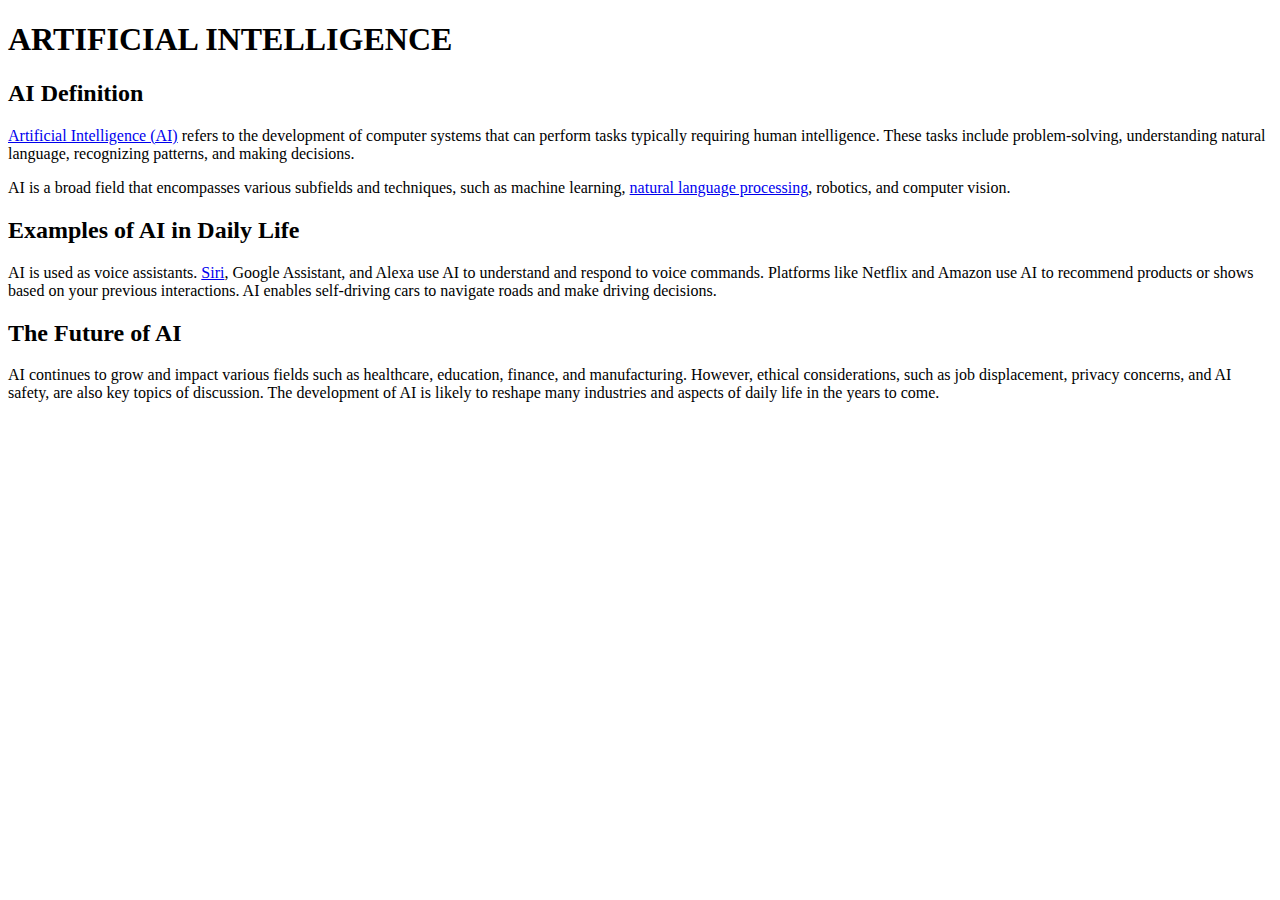
<file: 4.AI.html>
<!DOCTYPE html>
<html lang="en">
<head>
    <meta charset="UTF-8">
    <meta name="viewport" content="width=device-width, initial-scale=1.0">
    <title>ARTIFICIAL INTELLIGENCE</title>
</head>
<body>
    <h1>ARTIFICIAL INTELLIGENCE</h1>
    <h2>AI Definition</h2>
    <p><a href="https://en.wikipedia.org/wiki/Artificial_intelligence">Artificial Intelligence (AI)</a> refers to the development
        of computer systems that can perform tasks typically
        requiring human intelligence. These tasks include
        problem-solving, understanding natural language,
        recognizing patterns, and making decisions.</p>
    
    <p>AI is a broad field that encompasses various subfields
        and techniques, such as machine learning, <a href="https://en.wikipedia.org/wiki/Natural_language_processing">natural
        language processing</a>, robotics, and computer vision.</p>
    
    <h2>Examples of AI in Daily Life</h2>
    <p>AI is used as voice assistants. <a href="https://pl.wikipedia.org/wiki/Siri">Siri</a>, Google Assistant,
        and Alexa use AI to understand and respond to voice
        commands. Platforms like Netflix and Amazon use AI to
        recommend products or shows based on your previous
        interactions. AI enables self-driving cars to navigate
        roads and make driving decisions.</p>
    
    <h2>The Future of AI</h2>
    <p>AI continues to grow and impact various fields such as
        healthcare, education, finance, and manufacturing.
        However, ethical considerations, such as job
        displacement, privacy concerns, and AI safety, are also
        key topics of discussion. The development of AI is
        likely to reshape many industries and aspects of daily
        life in the years to come.</p>

</body>
</html>
</file>
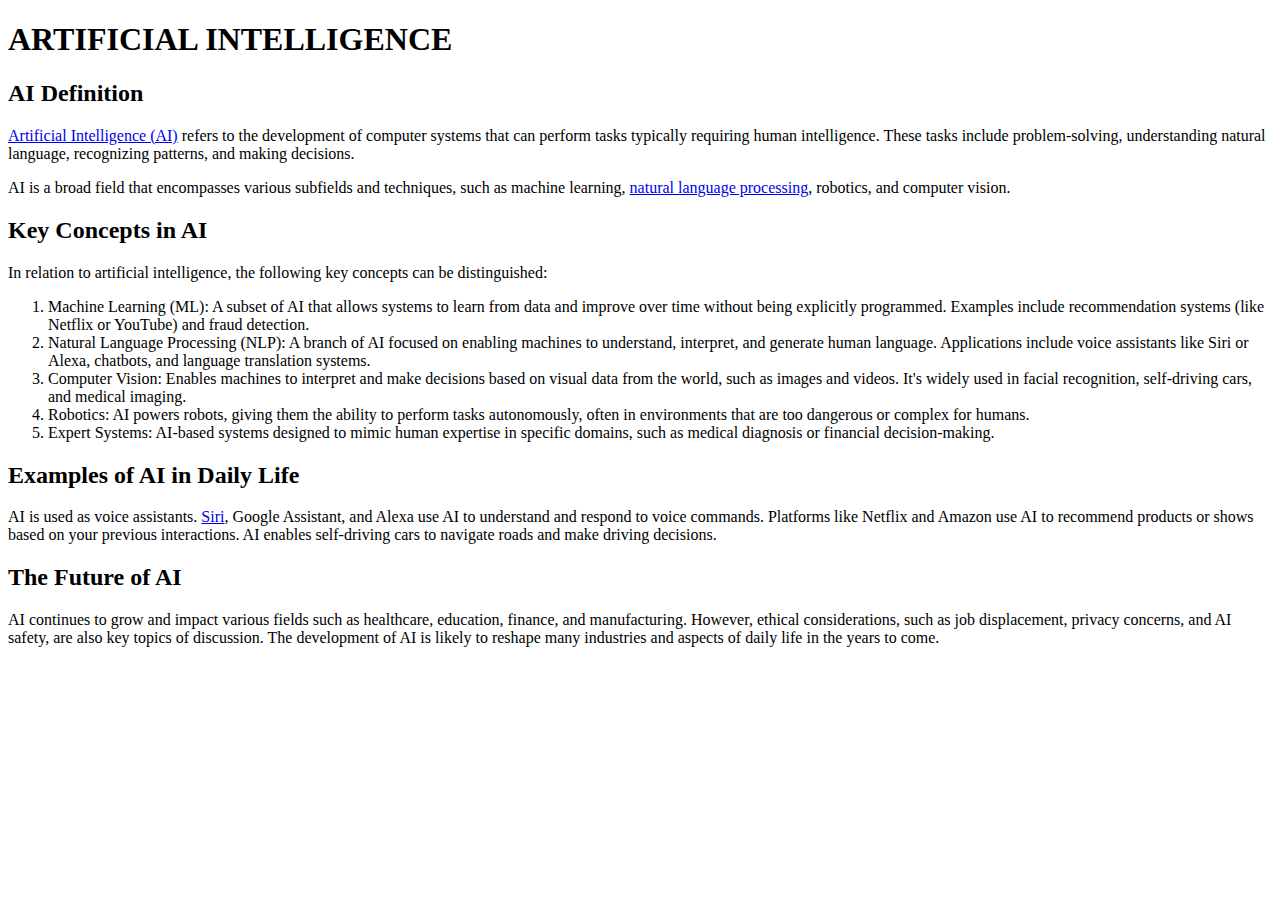
<file: 5AI.html>
<!DOCTYPE html>
<html lang="en">
<head>
    <meta charset="UTF-8">
    <meta name="viewport" content="width=device-width, initial-scale=1.0">
    <title>ARTIFICIAL INTELLIGENCE</title>
</head>
<body>
    <h1>ARTIFICIAL INTELLIGENCE</h1>
    <h2>AI Definition</h2>
    <p><a href="https://en.wikipedia.org/wiki/Artificial_intelligence">Artificial Intelligence (AI)</a> refers to the development
        of computer systems that can perform tasks typically
        requiring human intelligence. These tasks include
        problem-solving, understanding natural language,
        recognizing patterns, and making decisions.</p>
    
    <p>AI is a broad field that encompasses various subfields
        and techniques, such as machine learning, <a href="https://en.wikipedia.org/wiki/Natural_language_processing">natural
        language processing</a>, robotics, and computer vision.</p>

    <h2>Key Concepts in AI</h2>
    <p>In relation to artificial intelligence,
        the following key concepts can be distinguished:</p>
    <ol>
        <li>Machine Learning (ML): A subset of AI
            that allows systems to learn from data and improve
            over time without being explicitly programmed.
            Examples include recommendation systems (like
            Netflix or YouTube) and fraud detection.</li>
        <li>Natural Language Processing (NLP): A branch of AI
            focused on enabling machines to understand, interpret,
            and generate human language. Applications include voice
            assistants like Siri or Alexa, chatbots, and language
            translation systems.</li>
        <li>Computer Vision: Enables machines to interpret
            and make decisions based on visual data from the world,
            such as images and videos. It's widely used in facial
            recognition, self-driving cars, and medical imaging.</li>
        <li>Robotics: AI powers robots, giving them the ability
            to perform tasks autonomously, often in environments
            that are too dangerous or complex for humans.
            </li>
        <li>Expert Systems: AI-based systems designed to mimic
            human expertise in specific domains, such as medical
            diagnosis or financial decision-making.</li>
    </ol>
    
    <h2>Examples of AI in Daily Life</h2>
    <p>AI is used as voice assistants. <a href="https://pl.wikipedia.org/wiki/Siri">Siri</a>, Google Assistant,
        and Alexa use AI to understand and respond to voice
        commands. Platforms like Netflix and Amazon use AI to
        recommend products or shows based on your previous
        interactions. AI enables self-driving cars to navigate
        roads and make driving decisions.</p>
    
    <h2>The Future of AI</h2>
    <p>AI continues to grow and impact various fields such as
        healthcare, education, finance, and manufacturing.
        However, ethical considerations, such as job
        displacement, privacy concerns, and AI safety, are also
        key topics of discussion. The development of AI is
        likely to reshape many industries and aspects of daily
        life in the years to come.</p>

</body>
</html>
</file>
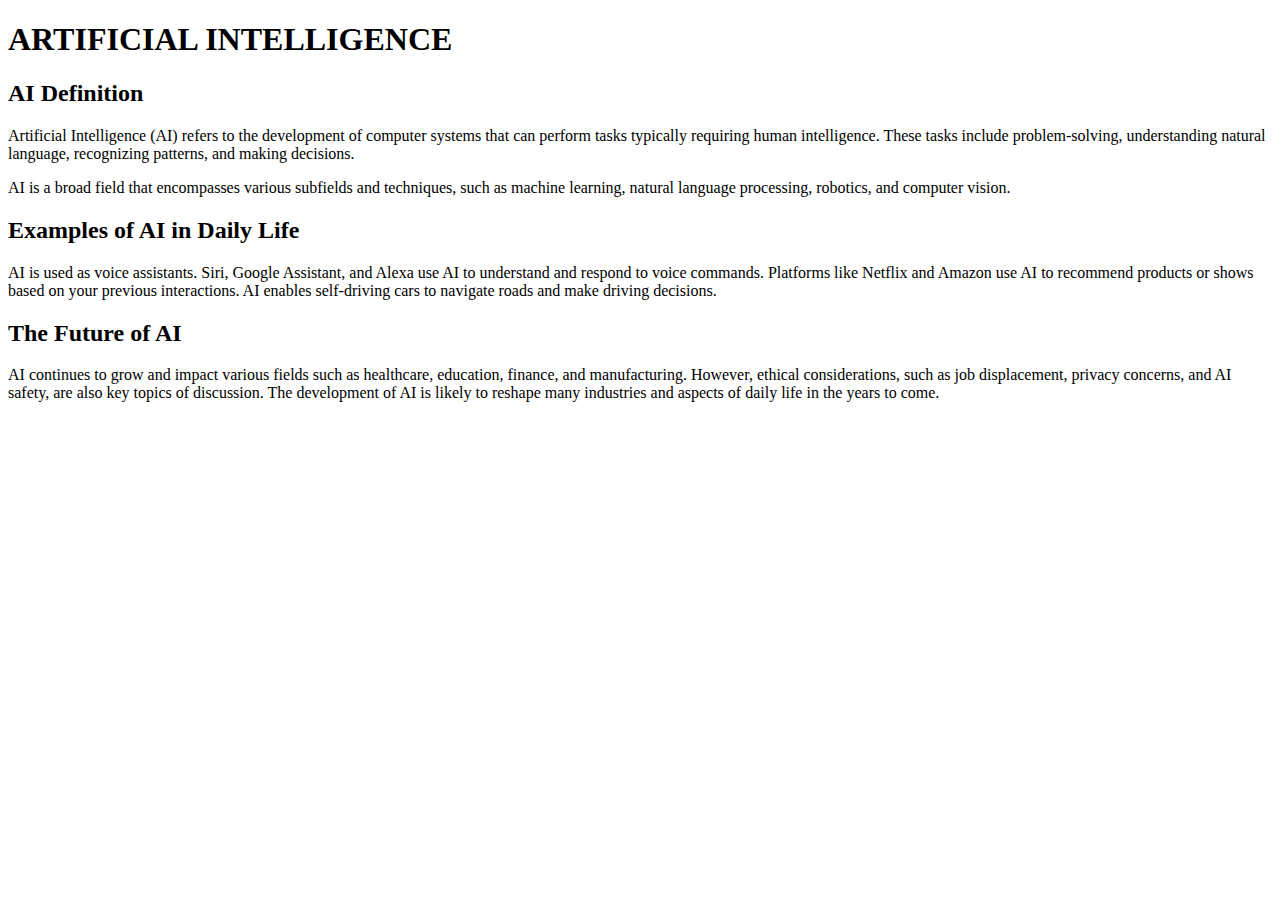
<file: AI.html>
<!DOCTYPE html>
<html lang="en">
<head>
    <meta charset="UTF-8">
    <meta name="viewport" content="width=device-width, initial-scale=1.0">
    <title>ARTIFICIAL INTELLIGENCE</title>
</head>
<body>
    <h1>ARTIFICIAL INTELLIGENCE</h1>
    <h2>AI Definition</h2>
    <p>Artificial Intelligence (AI) refers to the development
        of computer systems that can perform tasks typically
        requiring human intelligence. These tasks include
        problem-solving, understanding natural language,
        recognizing patterns, and making decisions.</p>
    
    <p>AI is a broad field that encompasses various subfields
        and techniques, such as machine learning, natural
        language processing, robotics, and computer vision.</p>
    
    <h2>Examples of AI in Daily Life</h2>
    <p>AI is used as voice assistants. Siri, Google Assistant,
        and Alexa use AI to understand and respond to voice
        commands. Platforms like Netflix and Amazon use AI to
        recommend products or shows based on your previous
        interactions. AI enables self-driving cars to navigate
        roads and make driving decisions.</p>
    
    <h2>The Future of AI</h2>
    <p>AI continues to grow and impact various fields such as
        healthcare, education, finance, and manufacturing.
        However, ethical considerations, such as job
        displacement, privacy concerns, and AI safety, are also
        key topics of discussion. The development of AI is
        likely to reshape many industries and aspects of daily
        life in the years to come.</p>

</body>
</html>
</file>
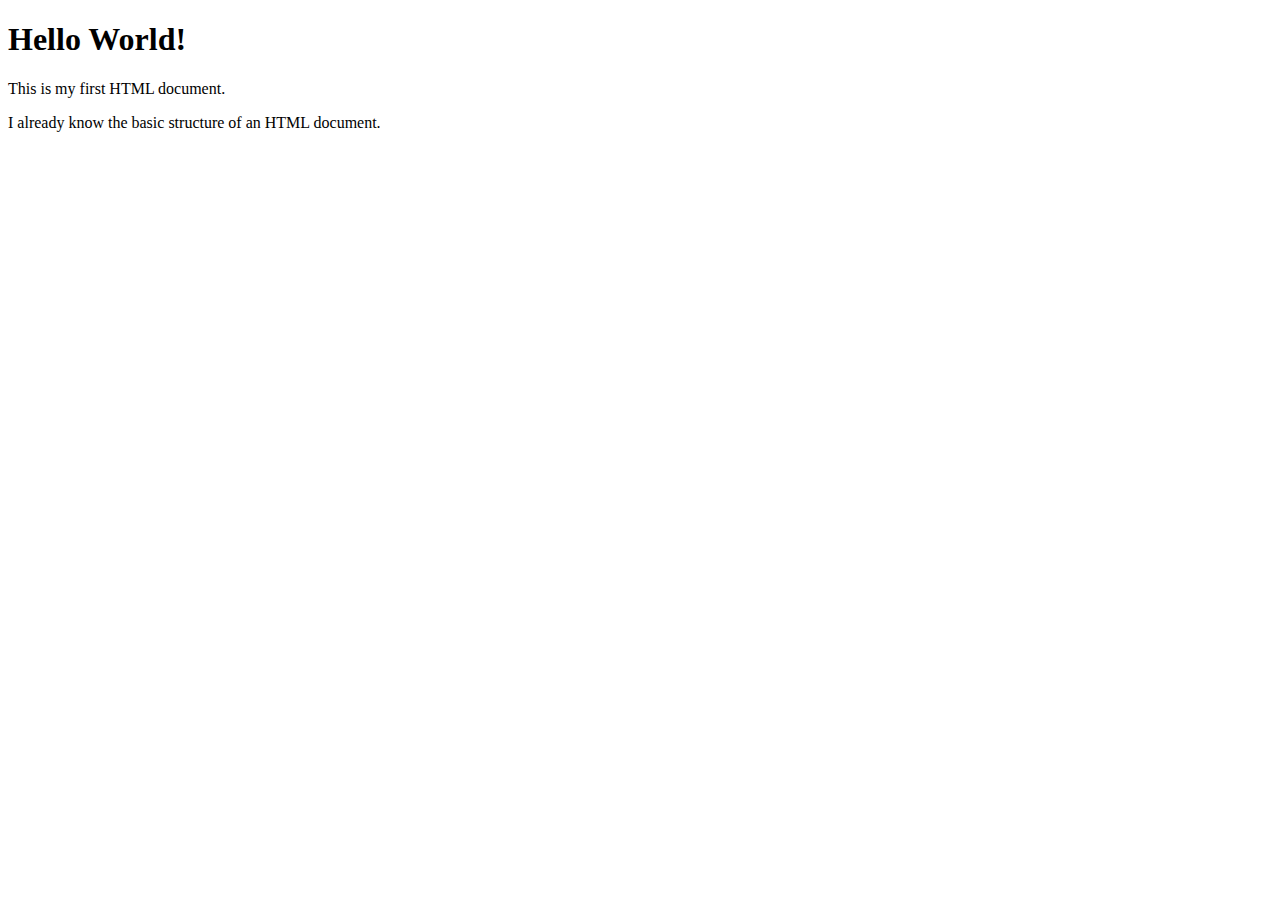
<file: hello.html>
<!DOCTYPE html>
<html lang="en">

<head>
    <meta charset="UTF-8">
    <meta name="viewport" content="width=device-width, initial-scale=1.0">
    <title>Hello World</title>
</head>

<body>
    <h1>Hello World!</h1>
    <p>This is my first HTML document.</p>
    <p>I already know the basic structure of an HTML document.</p>
</body>

</html>
</file>
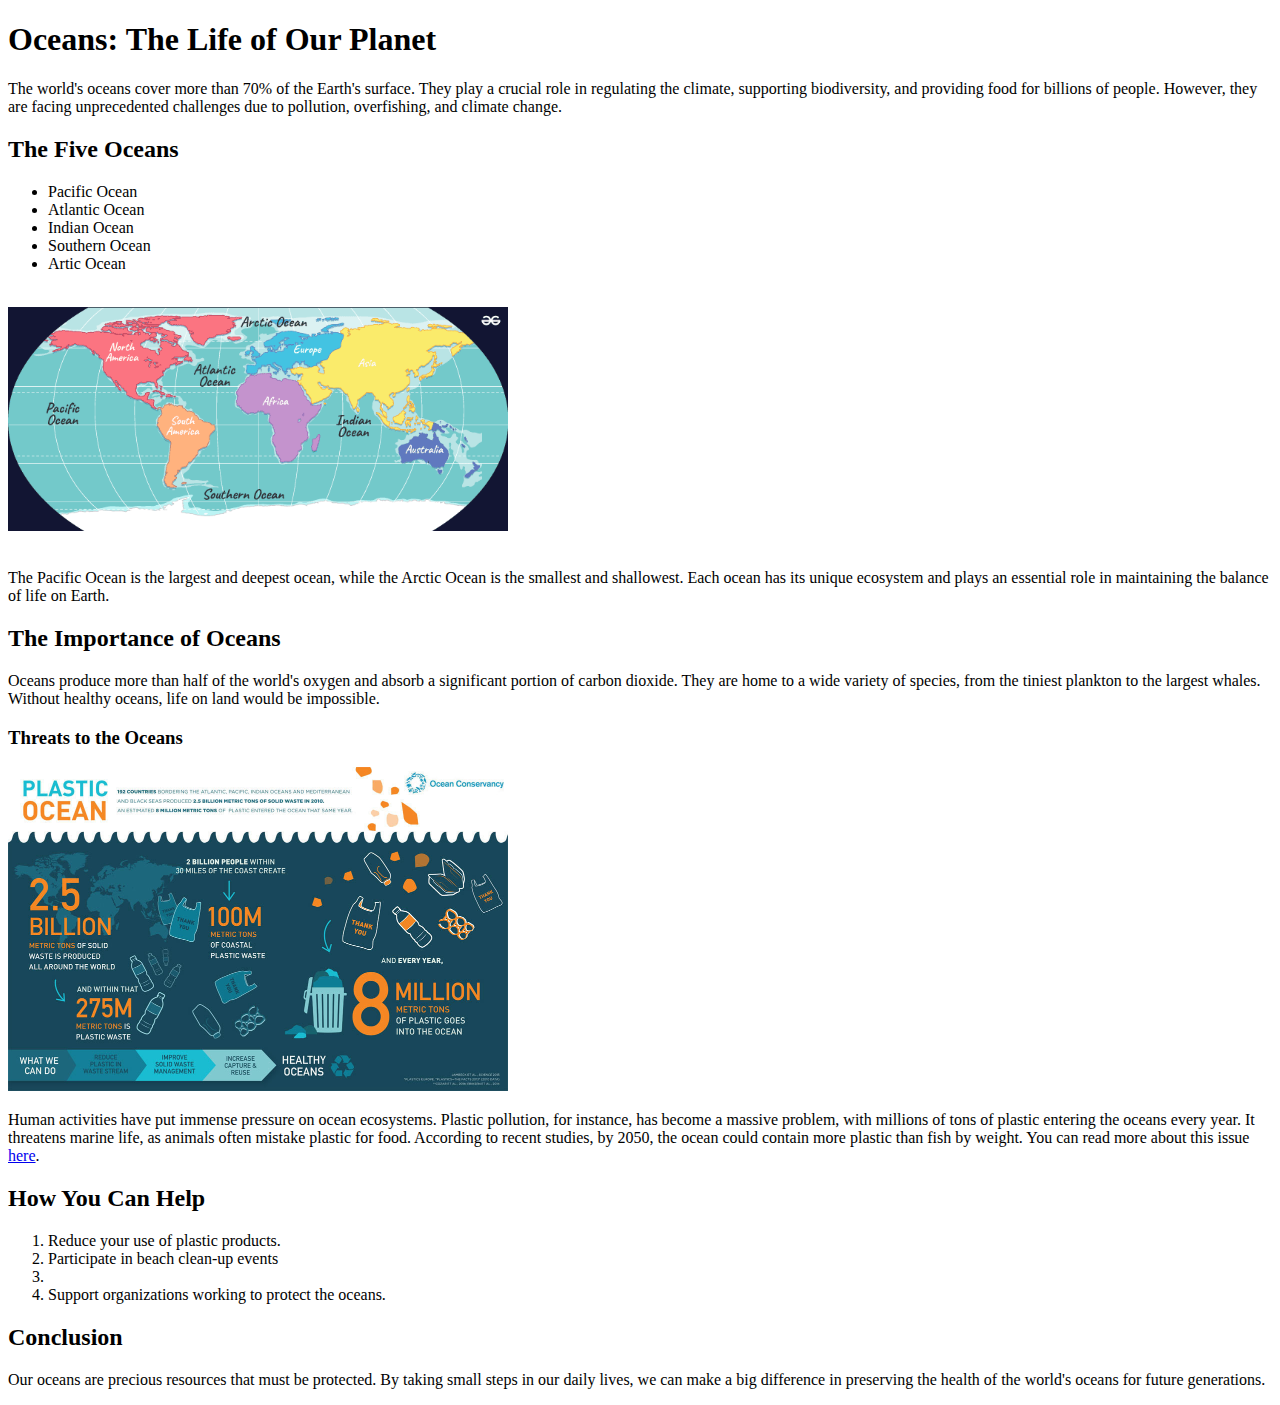
<file: oceans.html>
<!DOCTYPE html>
<html lang="en">

<head>
    <meta charset="UTF-8">
    <meta name="viewport" content="width=device-width, initial-scale=1.0">
    <title>The Oceans of the World</title>
</head>

<body>

    <h1>Oceans: The Life of Our Planet</h1> 
    <p>The world's oceans cover more than 70% of the Earth's surface. They play a
    crucial role in regulating the climate, supporting biodiversity, and providing food for billions of people. However,
    they are facing unprecedented challenges due to pollution, overfishing, and climate change.</p>

    <h2>The Five Oceans</h2>
    <ul>
        <li>Pacific Ocean</li> 
        <li>Atlantic Ocean</li>
        <li>Indian Ocean</li>
        <li>Southern Ocean</li>
        <li>Artic Ocean</li>
    </ul><br>
    <img src="Oceans-of-World.png" alt="Oceans view" width=500><br><br>

    <p>The Pacific Ocean is the largest and deepest ocean, while the Arctic Ocean is the smallest and shallowest. Each
        ocean has its unique ecosystem and plays an essential role in maintaining the balance of life on Earth.</p>

    <h2>The Importance of Oceans</h2>
    <p>Oceans produce more than half of the world's oxygen and absorb a significant portion of carbon dioxide. They are
        home to a wide variety of species, from the tiniest plankton to the largest whales. Without healthy oceans, life
        on land would be impossible.</p>

    <h3>Threats to the Oceans</h3>

    <img src="_GRGd9MYmsBXgGqOgfWmnMZ4p2Q5T3Xy3VhZUGKk-xo.jpg" alt="Oceans view" width=500>

    <p>Human activities have put immense pressure on ocean ecosystems. Plastic pollution, for instance, has become a
        massive problem, with millions of tons of plastic entering the oceans every year. It threatens marine life, as
        animals often mistake plastic for food. According to recent studies, by 2050, the ocean could contain more
        plastic than fish by weight. You can read more about this issue <a href="https://theoceancleanup.com/ocean-plastic-pollution-explained/" target="_blank">here</a>.</p>

    <h2>How You Can Help</h2>
    <ol>
        <li>Reduce your use of plastic products.</li>
        <li>Participate in beach clean-up events<li>
        <li>Support organizations working to protect the oceans.</li>
    </ol>

    <h2>Conclusion</h2>
    <p>Our oceans are precious resources that must be protected. By taking small steps in our daily lives, we can make a
        big difference in preserving the health of the world's oceans for future generations.</p>

</body>

</html>
</file>
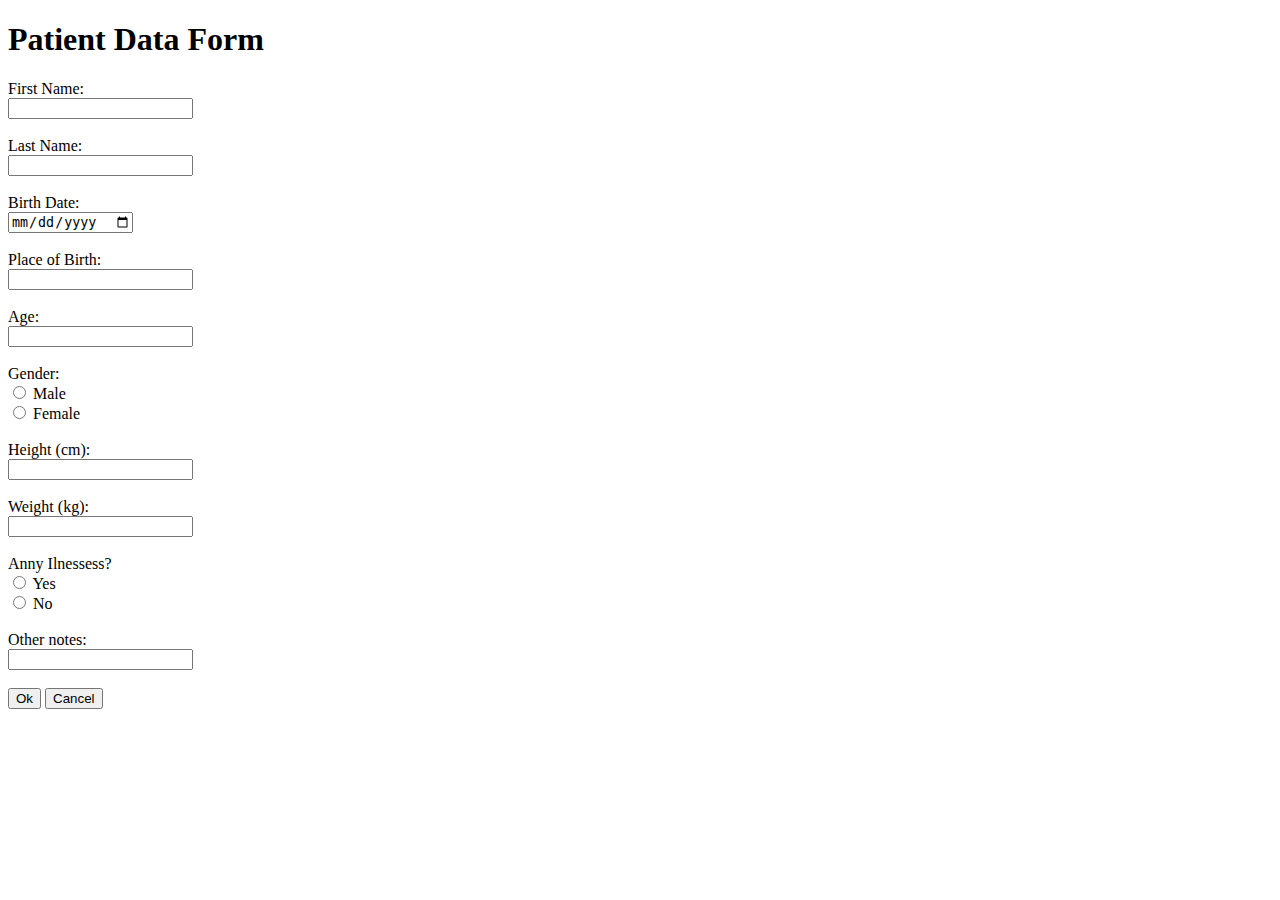
<file: patient.html>
<!DOCTYPE html>
<html lang="en">
<head>
    <meta charset="UTF-8">
    <meta name="viewport" content="width=device-width, initial-scale=1.0">
    <title>Patient Data Form</title>
</head>
<body>
    <h1>Patient Data Form</h1>
    <form>
        <label for="fname">First Name:</label><br>
        <input type="text" id="fname" name="fname"><br><br>
        
        <label for="lname">Last Name:</label><br>
        <input type="text" id="lname" name="lname"><br><br>
        
        <label for = "bdate">Birth Date:</label><br>
        <input type="date" id ="bdate" name="bdate"><br><br>

        <label for="bplace">Place of Birth:</label><br>
        <input type="text" id="bplace" name="bplace"><br><br>

        <label for="age">Age:</label><br>
        <input type="number" id="age" name="age"><br><br>
        
        <label >Gender:</label><br>
        <input type="radio" id="male" name="gender" value="male">
        <label for="male">Male</label><br>
        <input type="radio" id="female" name="gender" value="female">
        <label for="female">Female</label><br><br>

        <label for="height">Height (cm):</label><br>
        <input type="number" id="height" name="height"><br><br>
        
        <label for="weight">Weight (kg):</label><br>
        <input type="number" id="weight" name="weight"><br><br>

        <label for="illness">Anny Ilnessess?</label><br>
        <input type="radio" id="yesill" name="illness" value="yesill">
        <label for="yesill">Yes</label><br>
        <input type="radio" id="noill" name="illness" value="noill">
        <label for="noill">No</label><br><br>

        <label for="notes">Other notes:</label><br>
        <input type="textarea" id="notes" name="notes"><br><br>
        
        
        <button type="button">Ok</button>
        <button type="button">Cancel</button>
    </form>
</body>
</html>
</file>
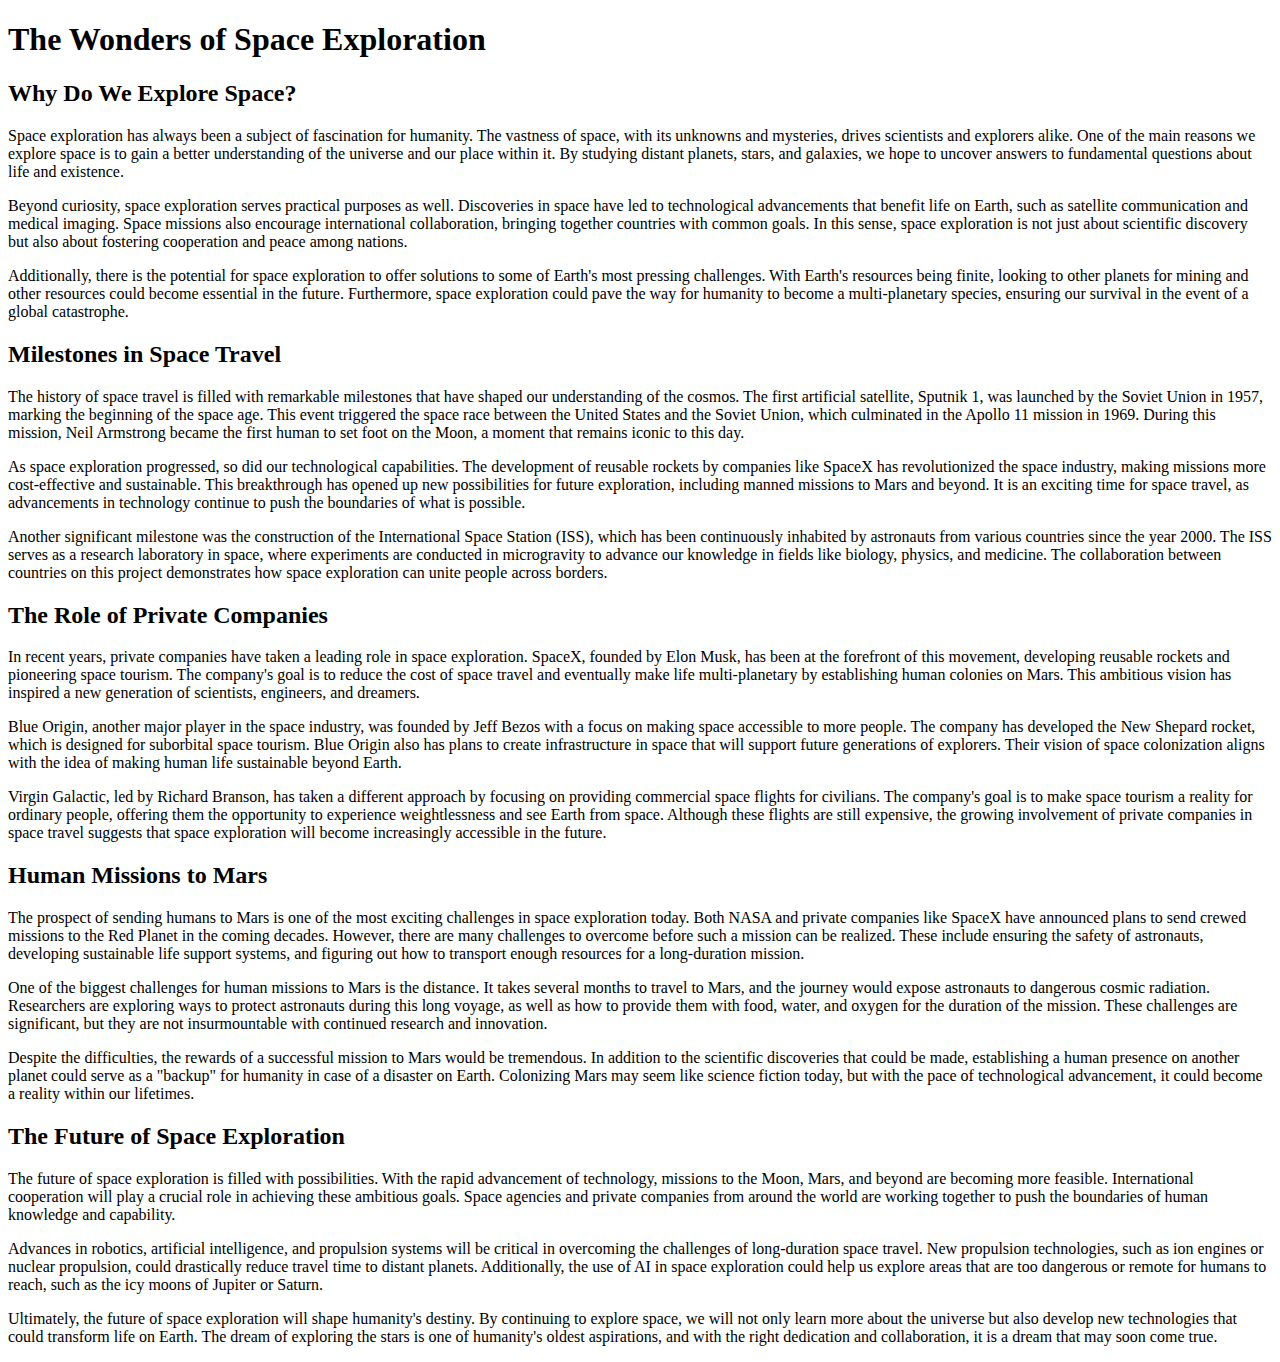
<file: space.html>
<!DOCTYPE html>
<html lang="en">

<head>
    <meta charset="UTF-8">
    <meta name="viewport" content="width=device-width, initial-scale=1.0">
    <title>Exploring Space</title>
</head>

<body>
    <h1>The Wonders of Space Exploration</h1>

    <h2>Why Do We Explore Space?</h2>
    <p>Space exploration has always been a subject of fascination for humanity. The vastness of space, with its unknowns
        and mysteries, drives scientists and explorers alike. One of the main reasons we explore space is to gain a
        better understanding of the universe and our place within it. By studying distant planets, stars, and galaxies,
        we hope to uncover answers to fundamental questions about life and existence.</p>
    <p>Beyond curiosity, space exploration serves practical purposes as well. Discoveries in space have led to
        technological advancements that benefit life on Earth, such as satellite communication and medical imaging.
        Space missions also encourage international collaboration, bringing together countries with common goals. In
        this sense, space exploration is not just about scientific discovery but also about fostering cooperation and
        peace among nations.</p>
    <p>Additionally, there is the potential for space exploration to offer solutions to some of Earth's most pressing
        challenges. With Earth's resources being finite, looking to other planets for mining and other resources could
        become essential in the future. Furthermore, space exploration could pave the way for humanity to become a
        multi-planetary species, ensuring our survival in the event of a global catastrophe.</p>

    <h2>Milestones in Space Travel</h2>
    <p>The history of space travel is filled with remarkable milestones
        that have shaped our understanding of the cosmos. The first artificial
        satellite, Sputnik 1, was launched by the Soviet Union in 1957,
        marking the beginning of the space age. This event triggered
        the space race between the United States and the Soviet Union,
        which culminated in the Apollo 11 mission in 1969. During this mission,
        Neil Armstrong became the first human to set foot on the Moon,
        a moment that remains iconic to this day.</p>
    <p>As space exploration progressed, so did our technological capabilities.
        The development of reusable rockets by companies like SpaceX has
        revolutionized the space industry, making missions more cost-effective
        and sustainable. This breakthrough has opened up new possibilities
        for future exploration, including manned missions to Mars and beyond.
        It is an exciting time for space travel, as advancements in technology
        continue to push the boundaries of what is possible.</p>
    <p>Another significant milestone was the construction of the International
        Space Station (ISS), which has been continuously inhabited by astronauts
        from various countries since the year 2000. The ISS serves as a research
        laboratory in space, where experiments are conducted in microgravity
        to advance our knowledge in fields like biology, physics, and medicine.
        The collaboration between countries on this project demonstrates
        how space exploration can unite people across borders.</p>

    <h2>The Role of Private Companies</h2>
    <p>In recent years, private companies have taken a leading role in space exploration. SpaceX, founded by Elon Musk,
        has been at the forefront of this movement, developing reusable rockets and pioneering space tourism. The
        company's goal is to reduce the cost of space travel and eventually make life multi-planetary by establishing
        human colonies on Mars. This ambitious vision has inspired a new generation of scientists, engineers, and
        dreamers.</p>
    <p>Blue Origin, another major player in the space industry, was founded by Jeff Bezos with a focus on making space
        accessible to more people. The company has developed the New Shepard rocket, which is designed for suborbital
        space tourism. Blue Origin also has plans to create infrastructure in space that will support future generations
        of explorers. Their vision of space colonization aligns with the idea of making human life sustainable beyond
        Earth.</p>
    <p>Virgin Galactic, led by Richard Branson, has taken a different approach by focusing on providing commercial space
        flights for civilians. The company's goal is to make space tourism a reality for ordinary people, offering them
        the opportunity to experience weightlessness and see Earth from space. Although these flights are still
        expensive, the growing involvement of private companies in space travel suggests that space exploration will
        become increasingly accessible in the future.</p>
    

    <h2>Human Missions to Mars</h2>
    <p>The prospect of sending humans to Mars is one of the most exciting challenges in space exploration today. Both
        NASA and private companies like SpaceX have announced plans to send crewed missions to the Red Planet in the
        coming decades. However, there are many challenges to overcome before such a mission can be realized. These
        include ensuring the safety of astronauts, developing sustainable life support systems, and figuring out how to
        transport enough resources for a long-duration mission.</p>
    <p>One of the biggest challenges for human missions to Mars is the distance. It takes several months to travel to
        Mars, and the journey would expose astronauts to dangerous cosmic radiation. Researchers are exploring ways to
        protect astronauts during this long voyage, as well as how to provide them with food, water, and oxygen for the
        duration of the mission. These challenges are significant, but they are not insurmountable with continued
        research and innovation.</p>
    <p>Despite the difficulties, the rewards of a successful mission to Mars would be tremendous. In addition to the
        scientific discoveries that could be made, establishing a human presence on another planet could serve as a
        "backup" for humanity in case of a disaster on Earth. Colonizing Mars may seem like science fiction today, but
        with the pace of technological advancement, it could become a reality within our lifetimes.</p>

    <h2>The Future of Space Exploration</h2>
    <p>The future of space exploration is filled with possibilities.
        With the rapid advancement of technology, missions to the Moon, Mars,
        and beyond are becoming more feasible. International cooperation
        will play a crucial role in achieving these ambitious goals. Space
        agencies and private companies from around the world are working together
        to push the boundaries of human knowledge and capability.</p>
    <p>Advances in robotics, artificial intelligence, and propulsion systems
        will be critical in overcoming the challenges of long-duration space
        travel. New propulsion technologies, such as ion engines or nuclear
        propulsion, could drastically reduce travel time to distant planets.
        Additionally, the use of AI in space exploration could help us explore
        areas that are too dangerous or remote for humans to reach, such as
        the icy moons of Jupiter or Saturn.</p>
    <p>Ultimately, the future of space exploration will shape humanity's destiny.
        By continuing to explore space, we will not only learn more about
        the universe but also develop new technologies that could transform life
        on Earth. The dream of exploring the stars is one of humanity's oldest
        aspirations, and with the right dedication and collaboration, it is
        a dream that may soon come true.</p>      
</body>

</html>
</file>
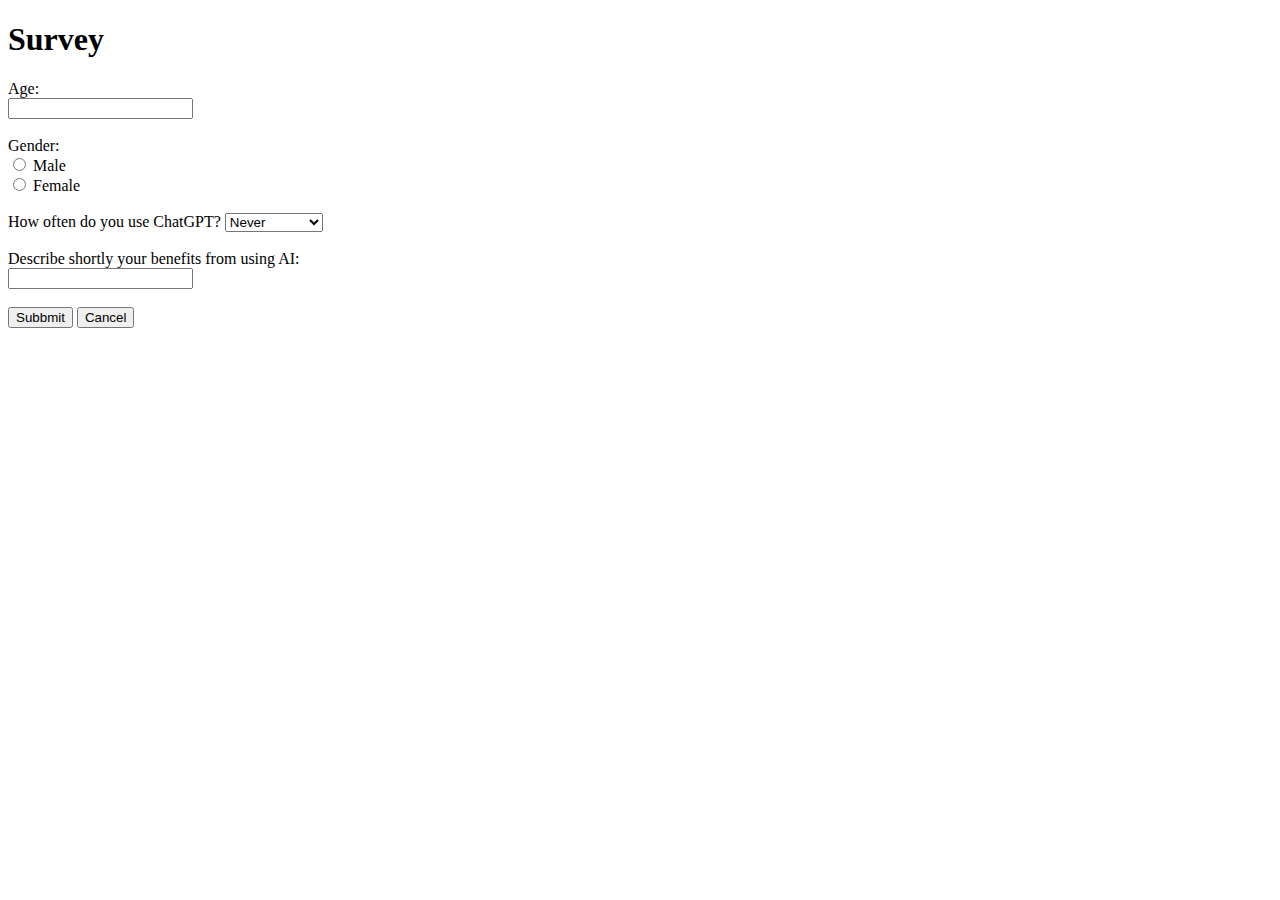
<file: survey.html>
<!DOCTYPE html>
<html lang="en">
<head>
    <meta charset="UTF-8">
    <meta name="viewport" content="width=device-width, initial-scale=1.0">
    <title>Survey</title>
</head>
<body>
    <h1>Survey</h1>
    <form>

        <label for="age">Age:</label><br>
        <input type="number" id="age" name="age"><br><br>

        <label >Gender:</label><br>
        <input type="radio" id="male" name="gender" value="male">
        <label for="male">Male</label><br>
        <input type="radio" id="female" name="gender" value="female">
        <label for="female">Female</label><br><br>

        <label for="question">How often do you use ChatGPT?</label>
        <select id="question" name="usage">
            <option value="never">Never</option>
            <option value="rarely">Rarely</option>
            <option value="occasionally">Occasionally</option>
            <option value="often">Often</option>
            <option value="constantly">Constantly</option>
        </select><br><br>

        <label for="notes">Describe shortly your benefits from using AI:</label><br>
        <input type="textarea" id="notes" name="notes"><br><br>

        <button type="button">Subbmit</button>
        <button type="button">Cancel</button>
    
    </form>

</body>
</html>
</file>
